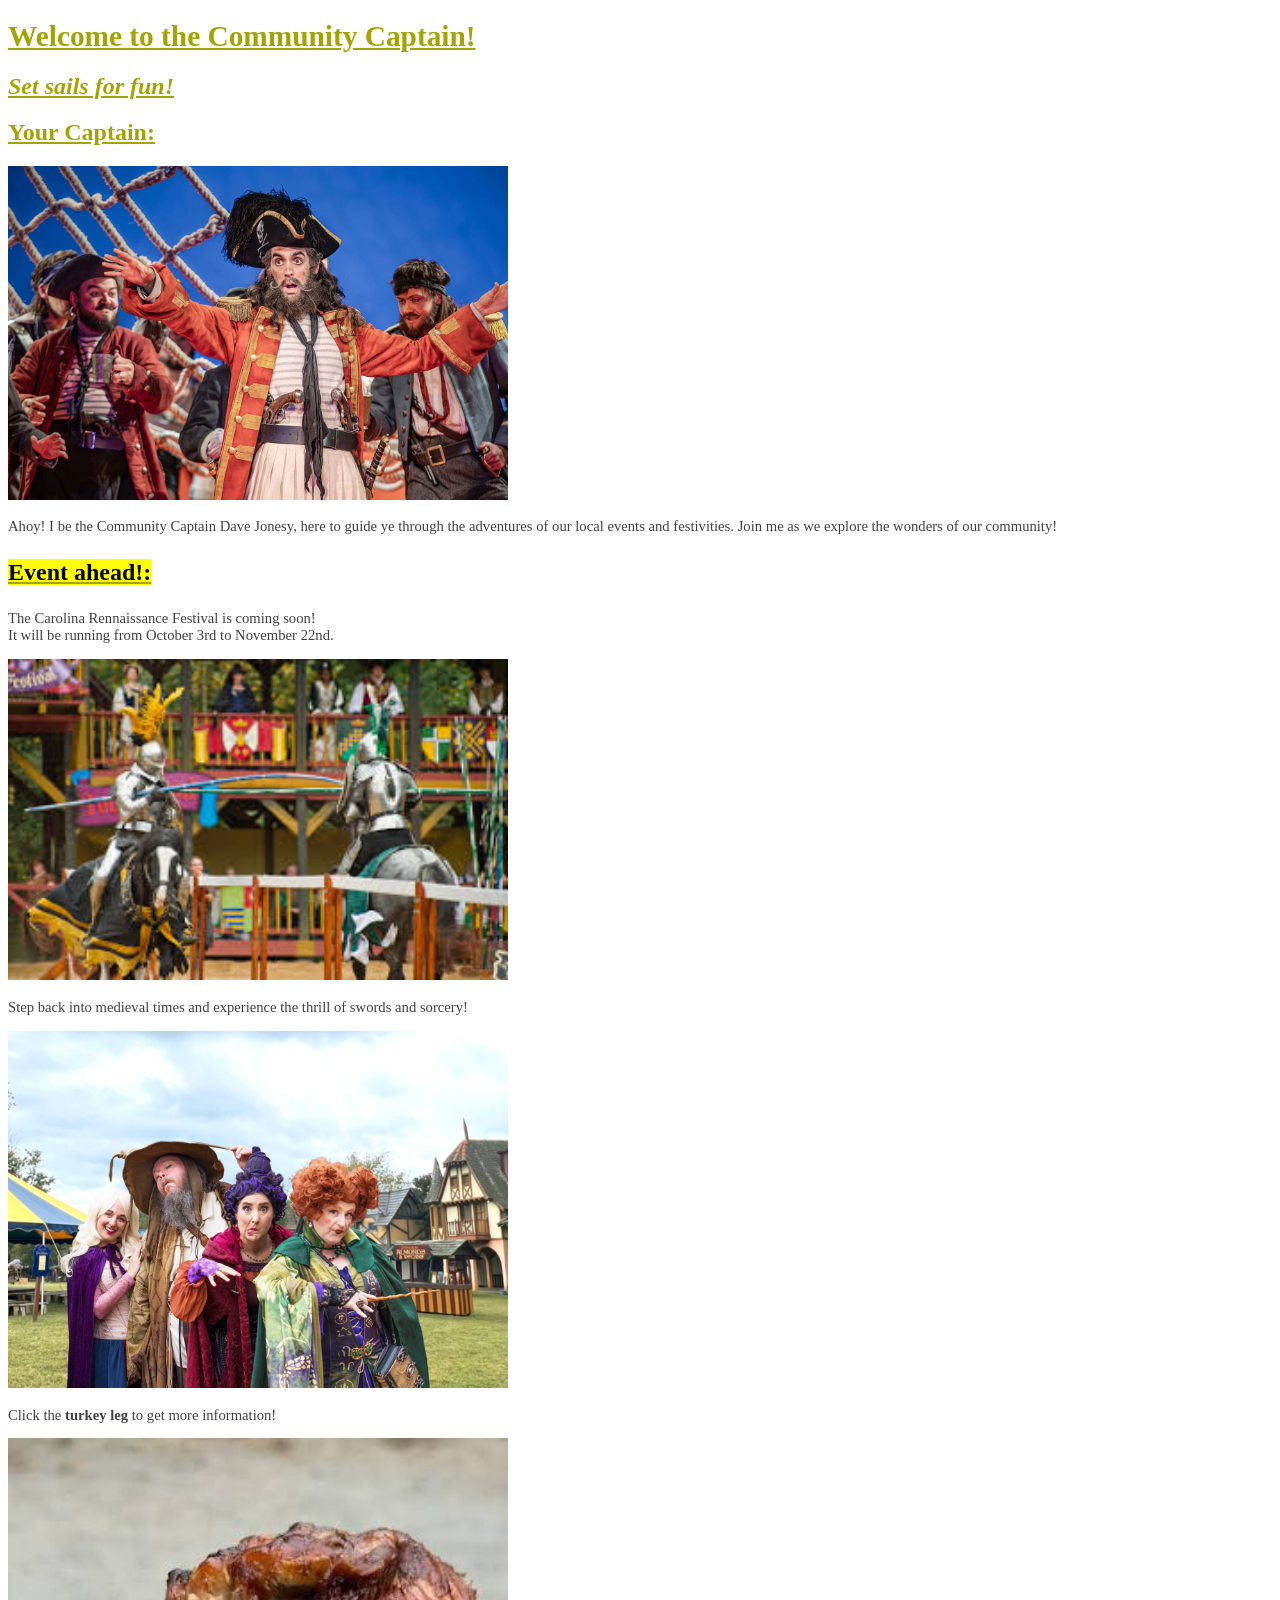
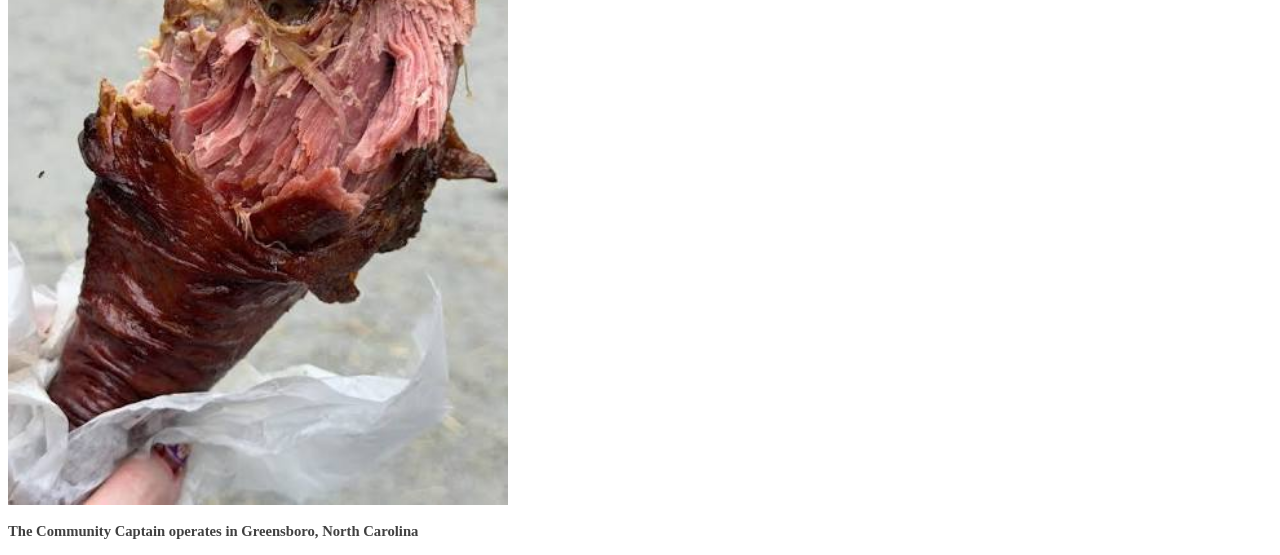
<file: index.html>
<!DOCTYPE html>
<!--
  Name: Justice Tolentino
  Date: 09.04.2026
  CSC 372-01

  This is the index.html page for my community event assignment. It includes a link to
  the Carolina Renaissance Festival page, and a brief description on the host of the site and the event itself.
-->
<html lang="en">

<head>
    <meta charset="UTF-8">
    <meta name="viewport" content="width=device-width, initial-scale=1.0">
    <title>Community Captain</title>
    <link rel="stylesheet" type="text/css" href="style.css">
</head>

<body>

    <h1>Welcome to the Community Captain!</h1>
    <h2><em>Set sails for fun!</em></h2>
    <h2>Your Captain:</h2>
    <img src="pirate-captain.jpg" alt="Pirate Captain" width="500" />
    <p>Ahoy! I be the Community Captain Dave Jonesy, here to guide ye through the adventures of our local events and
        festivities. Join me as we explore the wonders of our community!</p>
    <h3><mark>Event ahead!:</mark></h3>

    <p>The Carolina Rennaissance Festival is coming soon!<br />It will be running from October 3rd to November 22nd.</p>
    <img src="jousting.jpg" alt="Carolina Renaissance Festival Tickets" width="500" />
    <p>Step back into medieval times and experience the thrill of swords and sorcery!</p>
    <img src="witches.jpg" alt="Witches" width="500" />
    <p>Click the <strong>turkey leg</strong> to get more information!</p>
    <a href="event.html"><img src="turkey-leg.jpg" alt="Turkey Leg" width="500" /></a>

    <p><b>The Community Captain operates in Greensboro, North Carolina</b></p>

</body>

</html>
</file>
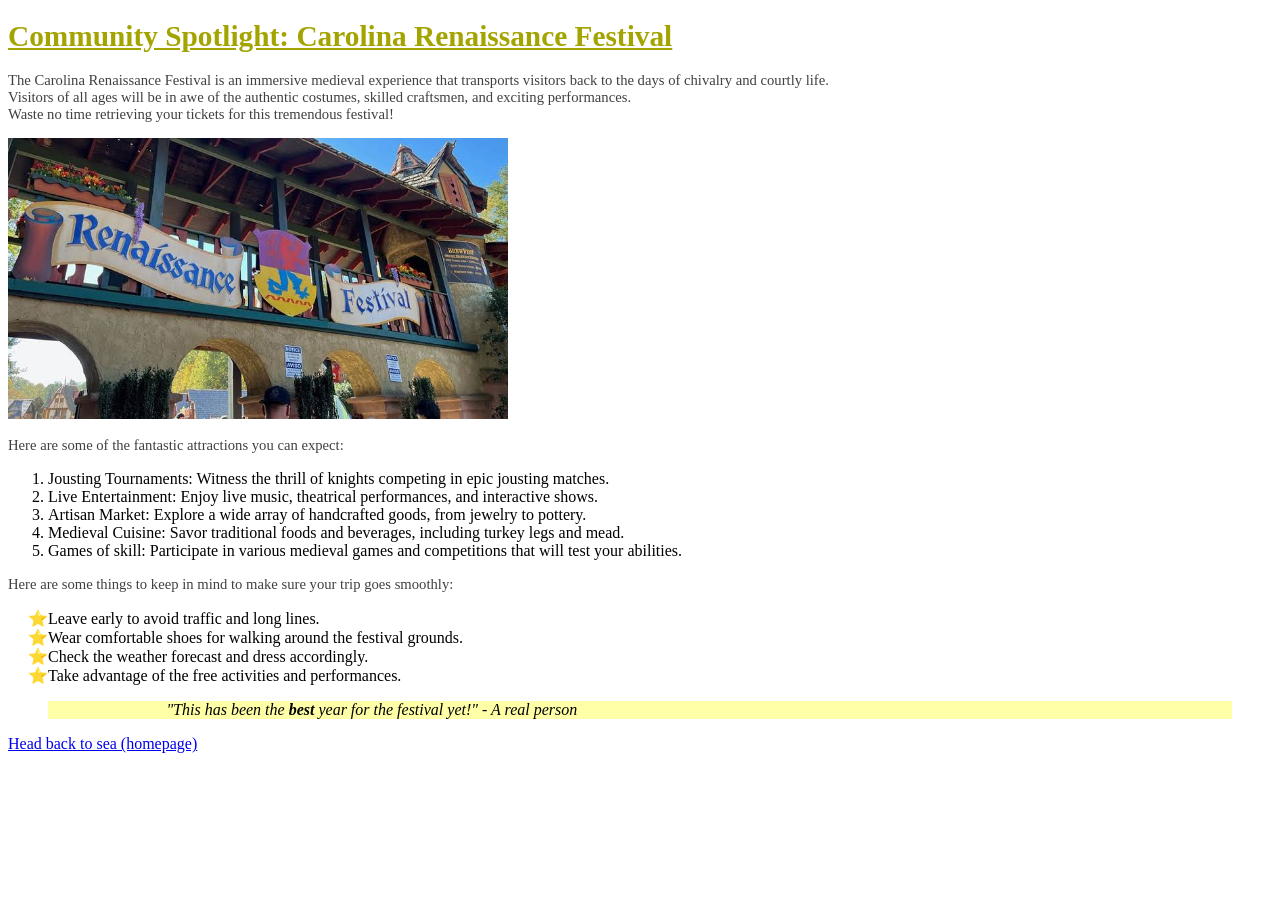
<file: event.html>
<!DOCTYPE html>
<!--
  Name: Justice Tolentino
  Date: 09.04.2026
  CSC 372-01

  This is the event.html page for my community event assignment. It includes a link to
  the community captain page, and more details on the renaissance festival, including tips for guests.
-->
<html lang="en">

<head>
    <!-- Extra features completed: favicon and custom list marker -->
    <meta charset="UTF-8">
    <meta name="viewport" content="width=device-width, initial-scale=1.0">
    <title>Community Spotlight: Carolina Renaissance Festival</title>
    <link rel="stylesheet" type="text/css" href="style.css">
    <link rel="icon" type="image/png" href="helmetfavicon.png">
</head>

<body>
    <h1>Community Spotlight: Carolina Renaissance Festival</h1>
    <p>The Carolina Renaissance Festival is an immersive medieval experience that transports visitors back to the days
        of chivalry and courtly life.<br />Visitors of all ages will be
        in awe of the authentic costumes, skilled craftsmen, and exciting performances.<br /> Waste no time retrieving
        your tickets for this tremendous festival!<br /></p>
    <img src="event-main.jpg" alt="main entrance" width="500" />
    <p>Here are some of the fantastic attractions you can expect:<br /></p>

    <ol>
        <li>Jousting Tournaments: Witness the thrill of knights competing in epic jousting matches.</li>
        <li>Live Entertainment: Enjoy live music, theatrical performances, and interactive shows.</li>
        <li>Artisan Market: Explore a wide array of handcrafted goods, from jewelry to pottery.</li>
        <li>Medieval Cuisine: Savor traditional foods and beverages, including turkey legs and mead.</li>
        <li>Games of skill: Participate in various medieval games and competitions that will test your abilities.</li>

    </ol>

    <p>Here are some things to keep in mind to make sure your trip goes smoothly:<br /></p>
    <ul>
        <li>Leave early to avoid traffic and long lines.</li>
        <li>Wear comfortable shoes for walking around the festival grounds.</li>
        <li>Check the weather forecast and dress accordingly.</li>
        <li>Take advantage of the free activities and performances.</li>

    </ul>

    <p><blockquote><em>"This has been the <strong>best</strong> year for the festival yet!" - A real person</em> </blockquote></p>

    <a href="index.html">Head back to sea (homepage)</a>
</body>

</html>
</file>
<file: style.css>
/*
  Name: Justice Tolentino
  Date: 09.04.2026
  CSC 372-01

  This is the style.css file for my community event assignment. It changes the
  behaviors and characteristics of select elements in my index.html and event.html
  files.
*/

p {
    background-color: white;
    color: #404040;
    font-size: 11pt;
    font-family: Georgia, garamond, serif;
}

h1 {
    font-weight: bold;
    font-size: 22pt;
}

h1,
h2,
h3,
h4,
h5,
h6 {
    text-decoration: underline;
    color: #a4a400;
}

h2,
h3,
h4,
h5,
h6 {
    font-size: 18pt;
}

blockquote {
    text-indent: 10%;
    background-color: #FFFFA8;
}

ul {
    list-style-type: "⭐";
}
</file>
